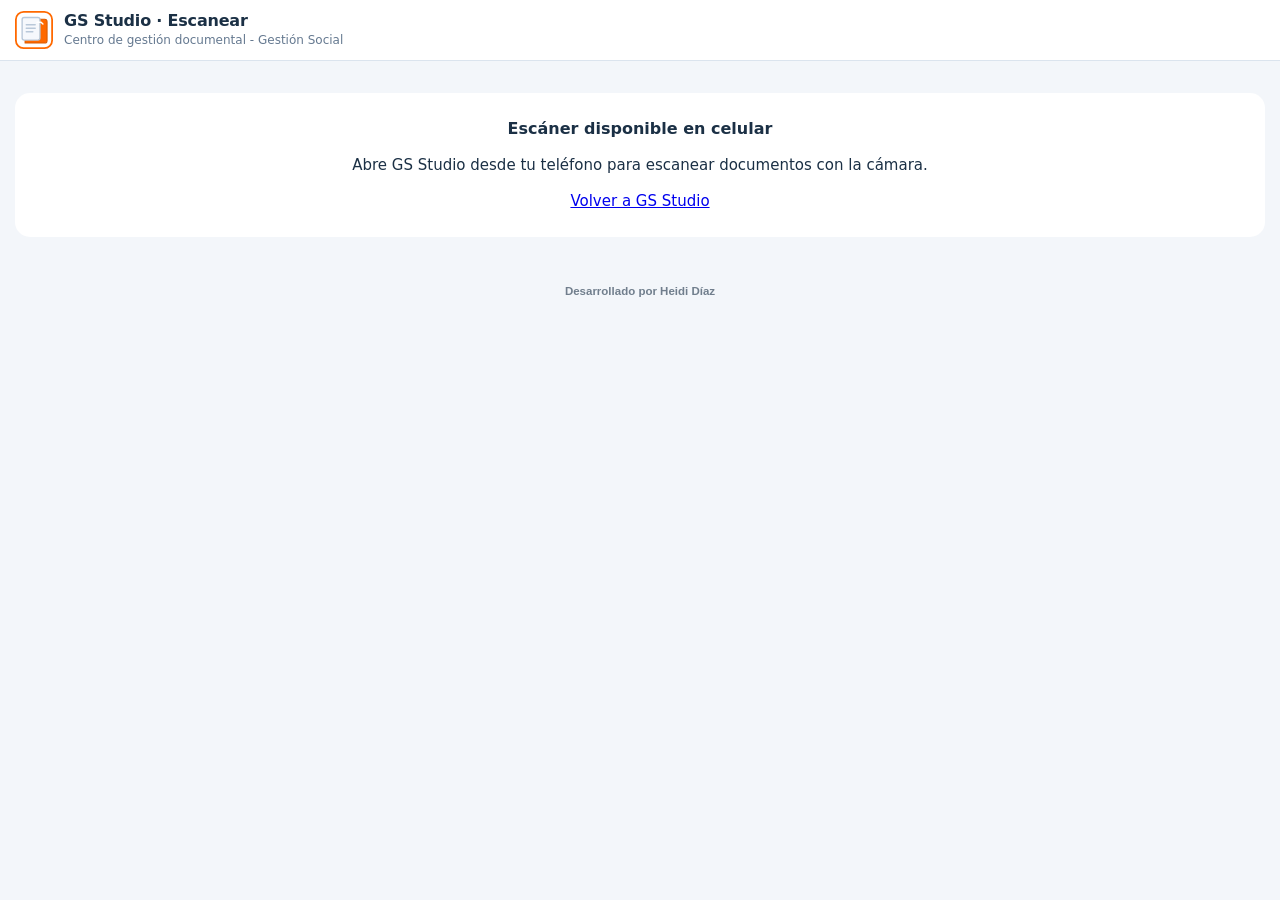
<file: scan-pdf/index.html>
<!doctype html>
<html lang="es">
<head>
<meta charset="utf-8"><meta name="viewport" content="width=device-width,initial-scale=1,viewport-fit=cover">
<meta name="theme-color" content="#ffffff">
<title>Escanear PDF · GS Studio</title>
<link rel="icon" type="image/svg+xml" href="../gs-studio/icons/studio-logo.svg">
<link rel="manifest" href="/manifest.webmanifest"><link rel="apple-touch-icon" href="/gs-studio/icons/pwa-192.png"><script defer src="/pwa-register.js"></script>
<style>
:root{--orange:#ff6900;--blue:#245881;--navy:#1b3045;--muted:#657990;--line:#dbe4ee;--paper:#f3f6fa;font:15px/1.4 system-ui,"Segoe UI",sans-serif;color:var(--navy);background:var(--paper)}
*{box-sizing:border-box}body{margin:0}button,input{font:inherit}button{cursor:pointer;touch-action:manipulation;min-height:43px;border:1px solid #cbd6e3;background:white;color:var(--blue);border-radius:12px;padding:9px 14px;font-weight:650}
button:disabled{opacity:.5;cursor:not-allowed}.primary{background:var(--orange);border-color:var(--orange);color:white}.danger{color:#a52d27}
[hidden]{display:none!important}
header{background:white;border-bottom:1px solid var(--line);padding:10px 15px;display:flex;align-items:center;gap:11px;position:relative;z-index:2}
header img{width:38px;height:38px}header strong{font-size:16px;letter-spacing:-.2px}
.micro,.hint{color:var(--muted);font-size:12px;line-height:1.45}
main{max-width:650px;margin:auto;padding:12px 12px calc(12px + env(safe-area-inset-bottom))}
.panel{border:1px solid var(--line);border-radius:17px;background:white;padding:16px;margin:0 0 12px;box-shadow:0 4px 16px #182a3c08}
.eyebrow{font-size:10px;letter-spacing:.11em;color:var(--orange);font-weight:850;margin-bottom:3px}
h1{font-size:23px;margin:3px 0 7px;letter-spacing:-.5px}h2{font-size:16px;margin:0 0 10px}
.hint{margin:7px 0 12px}.row{display:flex;align-items:center;gap:9px;flex-wrap:wrap}.grow{flex:1}
.actions{display:grid;grid-template-columns:1fr 1fr;gap:9px;margin-top:15px}
.actions button,.actions .file-button{min-height:53px}
input[type=file]{display:none}
.file-button{display:flex;justify-content:center;align-items:center;text-align:center;padding:8px 10px;border:1px solid #cbd6e3;border-radius:12px;background:white;color:var(--blue);font-weight:700;cursor:pointer}
#gate{background:#fff;margin:32px 15px;padding:25px;border-radius:15px;text-align:center}
#cameraPanel{position:fixed;inset:0;z-index:200;background:#09131b;color:white;display:flex;flex-direction:column}
#video{position:absolute;inset:0;width:100%;height:100%;object-fit:contain;background:#000}   /* contain: se ve el encuadre completo, sin recorte ni zoom aparente */
.camera-shade{position:relative;z-index:1;background:linear-gradient(#0009,#0000);padding:calc(17px + env(safe-area-inset-top)) 16px 42px;display:flex;gap:10px;align-items:start}
.camera-shade button{background:#0c203acc;color:white;border:1px solid #ffffff55;min-width:48px}
.camera-shade .camera-title{flex:1;text-align:center;font-size:15px;font-weight:800;padding-top:7px}
.camera-outline{position:absolute;top:18%;left:8%;width:84%;height:59%;border:2px dashed #ffffff70;border-radius:16px;z-index:1;pointer-events:none;box-shadow:0 0 0 200vmax #07121a1c;transition:border-color .15s}
#cameraEdges{position:absolute;inset:0;z-index:2;width:100%;height:100%;pointer-events:none}
.camera-outline.detected{border-color:transparent}
.camera-outline:before,.camera-outline:after{content:"";position:absolute;inset:9px;border:1px solid #ffffff65;border-radius:9px}
.camera-bottom{position:relative;z-index:1;margin-top:auto;padding:32px 16px calc(19px + env(safe-area-inset-bottom));background:linear-gradient(transparent,#020c13df 35%);display:grid;grid-template-columns:1fr 104px 1fr;align-items:center;gap:5px;text-align:center}
.shutter-ring{--p:0;width:94px;height:94px;margin:auto;border-radius:50%;padding:8px;background:conic-gradient(var(--orange) calc(var(--p)*360deg),#ffffff40 0);display:flex}
.camera-bottom .shutter{width:100%;height:100%;border:5px solid #fff;border-radius:50%;background:var(--orange);min-height:0;padding:0}
.camera-shade .toggle.on{background:var(--orange);border-color:var(--orange)}
.camera-shade .toggle{font-size:13px;padding:9px 11px}
.camera-bottom small{color:#fff;line-height:1.3;font-size:12px}
#cameraControls{display:contents}
.scan-result{display:flex;justify-content:center;align-items:center;background:#e8edf4;border-radius:13px;min-height:150px;max-height:58vh;overflow:hidden}
#previewCanvas{display:block;max-width:100%;max-height:56vh;width:auto;height:auto;box-shadow:0 4px 16px #17283d28}
.result-label{color:var(--blue);font-size:12px;font-weight:750;margin:11px 0 12px}
.filter-row{display:grid;grid-template-columns:repeat(4,1fr);gap:6px;margin:8px 0 14px}
.filter-row button{font-size:12px;padding:9px 3px;border-radius:9px}
.filter-row button.active{background:var(--blue);color:white;border-color:var(--blue)}
.edit-actions{display:grid;grid-template-columns:1fr 1fr;gap:9px;margin-top:12px}
.edit-actions #turnPhoto{grid-column:1/-1}
.edit-actions #addScan{grid-column:1/-1;min-height:50px}
.quick-toggle{display:flex;align-items:center;gap:10px;padding:12px 4px 3px;font-size:12px;color:var(--muted);line-height:1.5}
.quick-toggle input{height:19px;width:19px;accent-color:var(--orange);flex-shrink:0}
#manualPanel{background:#f5f7fb;border:1px solid var(--line);border-radius:13px;margin:12px 0;padding:10px}
#manualPanel h3{margin:3px 0 8px;font-size:14px}
.edit-surface{display:flex;align-items:center;justify-content:center;background:#dce4ed;border-radius:10px;overflow:hidden;touch-action:none}
#cropCanvas{display:block;max-width:100%;max-height:62vh;width:auto;height:auto;touch-action:none}
#quadHint{font-size:12px;color:var(--blue);margin:8px 0}
#pages{display:flex;gap:10px;overflow-x:auto;overscroll-behavior-x:contain;padding:5px 1px 11px;scroll-snap-type:x proximity}
.scan-page{border:1px solid var(--line);border-radius:12px;padding:7px;min-width:137px;width:137px;flex-shrink:0;scroll-snap-align:start;background:#fafbfd}
.scan-page.dragging{opacity:.65}.scan-page.drop-target{outline:3px dashed var(--orange)}
.scan-page img{width:100%;height:150px;object-fit:contain;background:#eaf0f6;border-radius:8px;display:block}
.scan-page .page-meta{font-size:12px;text-align:center;font-weight:750;margin:5px 0}
.page-actions{display:flex;gap:4px}.page-actions button{padding:5px;min-height:35px;flex:1;font-size:12px}
.empty{color:var(--muted);text-align:center;padding:28px 8px;width:100%;font-size:13px}
#exportPanel{position:sticky;bottom:0;z-index:3;box-shadow:0 -8px 26px #142b3b10}
#exportBtn{width:100%;min-height:49px}
.info{background:#eef4fa;border-radius:8px;padding:9px;font-size:12px;color:var(--blue);margin:10px 0;min-height:35px}
#cameraPanel button{font-size:14px}
@media(min-width:768px){main{display:none}}
.native-scan{border:1px solid #bed1e2;background:#f2f7fd;border-radius:13px;padding:13px;margin:15px 0 14px}
.native-scan-title{font-weight:800;font-size:14px;color:var(--blue);display:flex;align-items:center;gap:9px}
.native-scan-icon{background:#245881;color:#fff;border-radius:50%;display:inline-flex;align-items:center;justify-content:center;width:23px;height:23px;font-size:14px}
.native-scan p{margin:9px 0 12px}
.native-import{min-height:52px;background:#245881;color:white;border-color:#245881;text-align:center;position:relative;overflow:hidden}
.native-import input[type=file]{display:block;position:absolute;inset:0;width:100%;height:100%;opacity:0;cursor:pointer;pointer-events:auto;font-size:0}
.native-import:focus-within{outline:3px solid #ff6900;outline-offset:3px}
.other-methods{margin-top:14px;border-top:1px solid var(--line);padding-top:14px}
.other-methods .actions{margin-top:8px}
</style>
</head>
<body>
<header><img src="../gs-studio/icons/studio-logo.svg" alt=""><div><strong>GS Studio · Escanear</strong><div class="micro">Centro de gestión documental - Gestión Social</div></div></header>
<section id="gate" hidden><h2>Escáner disponible en celular</h2><p>Abre GS Studio desde tu teléfono para escanear documentos con la cámara.</p><a href="../gs-studio/">Volver a GS Studio</a></section>
<main id="scanner" hidden>
<section id="capturePanel" class="panel">
<div class="eyebrow">ESCÁNER DOCUMENTAL</div><h1>Escanea tus documentos</h1>
<p class="hint">Escanea desde la cámara de cualquier celular: detecta la hoja mientras enfocas, la captura sola cuando queda quieta, corrige la perspectiva, quita sombras y reúne varias páginas en un PDF.</p>
<section class="native-scan" aria-labelledby="nativeScanTitle">
<div class="native-scan-title" id="nativeScanTitle"><span class="native-scan-icon">✓</span> ¿Ya escaneaste con la cámara del celular?</div>
<p class="hint">Importa las fotos que guardó el modo <b>Documentos</b> de tu teléfono. Conservaremos el recorte y las uniremos directamente en un PDF, sin procesar de nuevo los bordes.</p>
<label class="file-button native-import"><span>Importar escaneos sin recortar</span><input id="nativeScansInput" type="file" accept="image/*,.jpg,.jpeg,.png,.webp,.heic,.heif" multiple aria-label="Seleccionar imágenes escaneadas desde el teléfono"></label>
</section>
<div class="other-methods"><div class="eyebrow">O ESCANEA DESDE GS STUDIO</div>
<div class="actions">
<button class="primary" type="button" id="startCamera">Abrir cámara</button>
<label class="file-button" for="galleryInput">Ajustar fotografías</label>
</div></div>
<input id="galleryInput" type="file" accept="image/*" multiple>
<input id="cameraFallback" type="file" accept="image/*" capture="environment">
</section>
<section id="cameraPanel" hidden aria-label="Cámara del escáner">
<video id="video" autoplay muted playsinline></video>
<div class="camera-outline" aria-hidden="true"></div><canvas id="cameraEdges" aria-hidden="true"></canvas>
<div class="camera-shade"><button id="stopCamera" type="button" aria-label="Cerrar cámara">✕</button><div class="camera-title" id="cameraHint" aria-live="polite">Enfoca una hoja</div><button id="torchBtn" class="toggle" type="button" hidden aria-label="Linterna">🔦</button><button id="autoBtn" class="toggle on" type="button" aria-pressed="true">Auto ✓</button></div>
<div class="camera-bottom"><small id="cameraDetection">Buscando<br>bordes…</small><div id="cameraControls"><div class="shutter-ring" id="shutterRing"><button id="takePhoto" class="shutter" type="button" aria-label="Capturar hoja"></button></div></div><small><span id="cameraPageCount">0</span><br>páginas</small></div>
</section>
<section id="editPanel" class="panel" hidden>
<div class="eyebrow">VISTA PREVIA</div><h2>¿Así quedó tu escaneo?</h2>
<div class="scan-result"><canvas id="previewCanvas" width="200" height="280" aria-label="Vista previa del escaneo corregido"></canvas></div>
<div class="result-label" id="previewHint">Revisa que se vea toda la hoja.</div>
<div class="filter-row" id="filters">
<button type="button" data-filter="enhance" class="active">Auto</button>
<button type="button" data-filter="color">Original</button>
<button type="button" data-filter="gray">Grises</button>
<button type="button" data-filter="bw">B/N</button>
</div>
<button id="editCornersBtn" type="button" style="width:100%">Ajustar recorte y esquinas</button>
<div id="manualPanel" hidden>
<h3>Recorte manual</h3><p class="hint">Mueve los cuatro puntos naranjas a las esquinas reales de la hoja.</p>
<div class="edit-surface"><canvas id="cropCanvas" width="320" height="420" aria-label="Ajustar manualmente las cuatro esquinas del documento"></canvas></div>
<p id="quadHint" role="status"></p>
<div class="row"><button id="autoBounds" class="grow" type="button">Detectar bordes</button><button id="resetBounds" class="grow" type="button">Restablecer</button></div>
<button id="doneCorners" class="primary" type="button" style="width:100%;margin-top:9px">Ver resultado corregido</button>
</div>
<div class="edit-actions"><button id="turnPhoto" type="button">↻ Girar la hoja</button><button id="discard" type="button">Descartar foto</button><button id="retryPhoto" type="button">Repetir foto</button><button id="addScan" class="primary" type="button">Guardar esta página</button></div>
<label class="quick-toggle"><input id="quickMode" type="checkbox" checked> Continuar automáticamente con la cámara después de guardar cada hoja</label>
</section>
<section class="panel" id="pagesPanel"><div class="row" style="justify-content:space-between"><h2>Mi documento</h2><span class="micro" id="pageCount">0 páginas</span></div>
<div id="pages"><div class="empty">Aquí aparecerán las páginas escaneadas.</div></div>
<p class="hint">Puedes reordenar las miniaturas, girarlas o eliminar una página antes de descargar el PDF.</p>
</section>
<section id="exportPanel" class="panel">
<button id="exportBtn" class="primary" disabled>Guardar documento PDF</button>
<p id="status" class="info" role="status">Abre la cámara o selecciona una fotografía para comenzar.</p>
<p class="hint" style="margin-bottom:0">No guardamos tus fotos en nuestros servidores. Al iniciar la descarga se limpia la sesión.</p>
</section>
</main>
<script src="./vendor/pdf-lib.min.js"></script>
<script src="./engine.js?v=2"></script>
<script src="./scanner.js?v=2"></script>
<footer class="gs-credit" style="text-align:center;font:600 11.5px/1.4 Manrope,'Segoe UI',Arial,sans-serif;opacity:.6;padding:14px 12px 20px">Desarrollado por Heidi Díaz</footer>
</body></html>
</file>
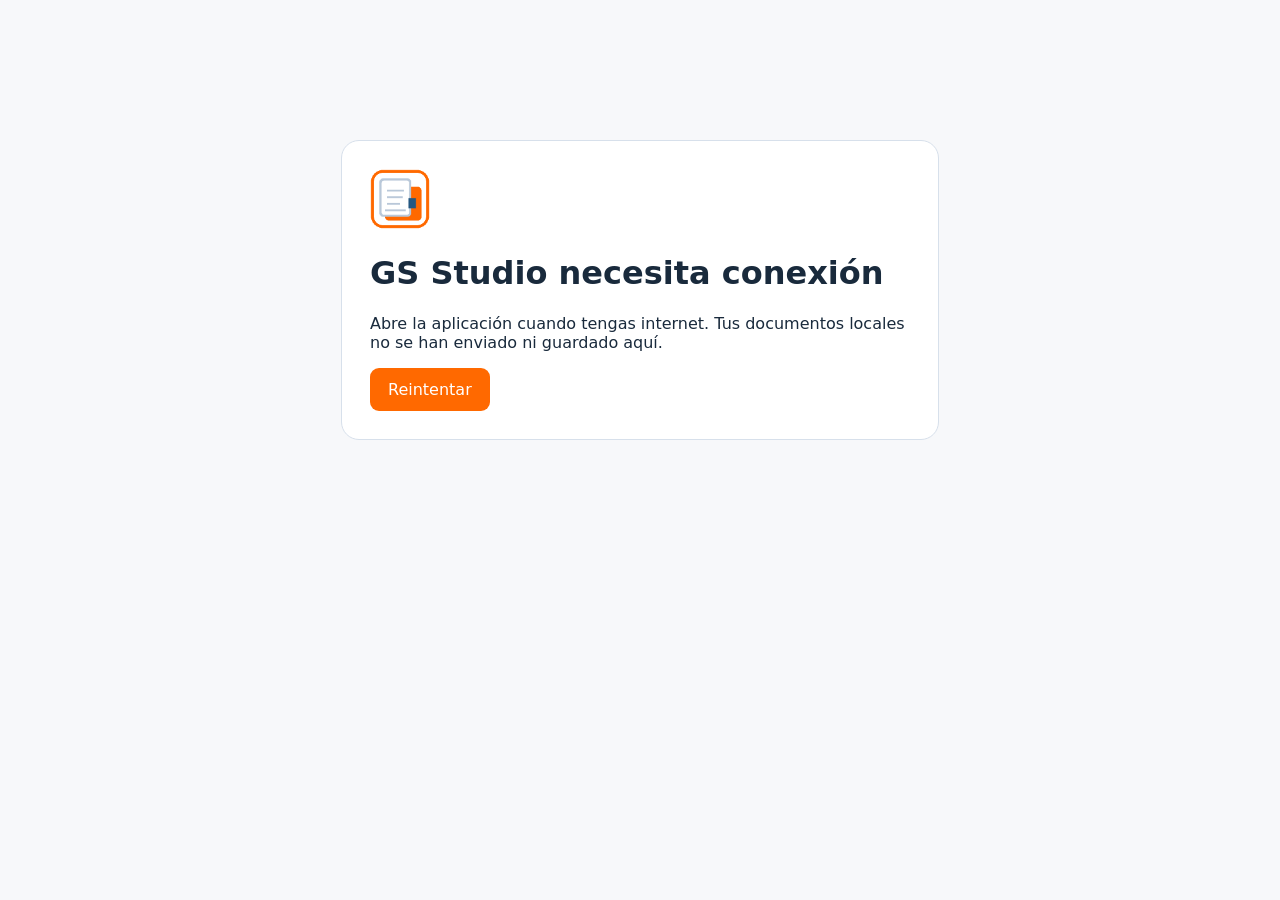
<file: offline.html>
<!doctype html><html lang="es"><head><meta charset="utf-8"><meta name="viewport" content="width=device-width,initial-scale=1"><title>GS Studio sin conexión</title><meta name="theme-color" content="#FF6900"></head><body style="font:16px system-ui;background:#f7f8fa;color:#192a3c;padding:32px;margin:0"><main style="background:white;max-width:540px;margin:12vh auto;padding:28px;border:1px solid #d7e0eb;border-radius:18px"><img src="/gs-studio/icons/pwa-192.png" width="60" height="60" alt=""><h1>GS Studio necesita conexión</h1><p>Abre la aplicación cuando tengas internet. Tus documentos locales no se han enviado ni guardado aquí.</p><button onclick="location.reload()" style="background:#ff6900;border:0;border-radius:9px;color:white;padding:12px 18px;font:inherit">Reintentar</button></main></body></html>
</file>
